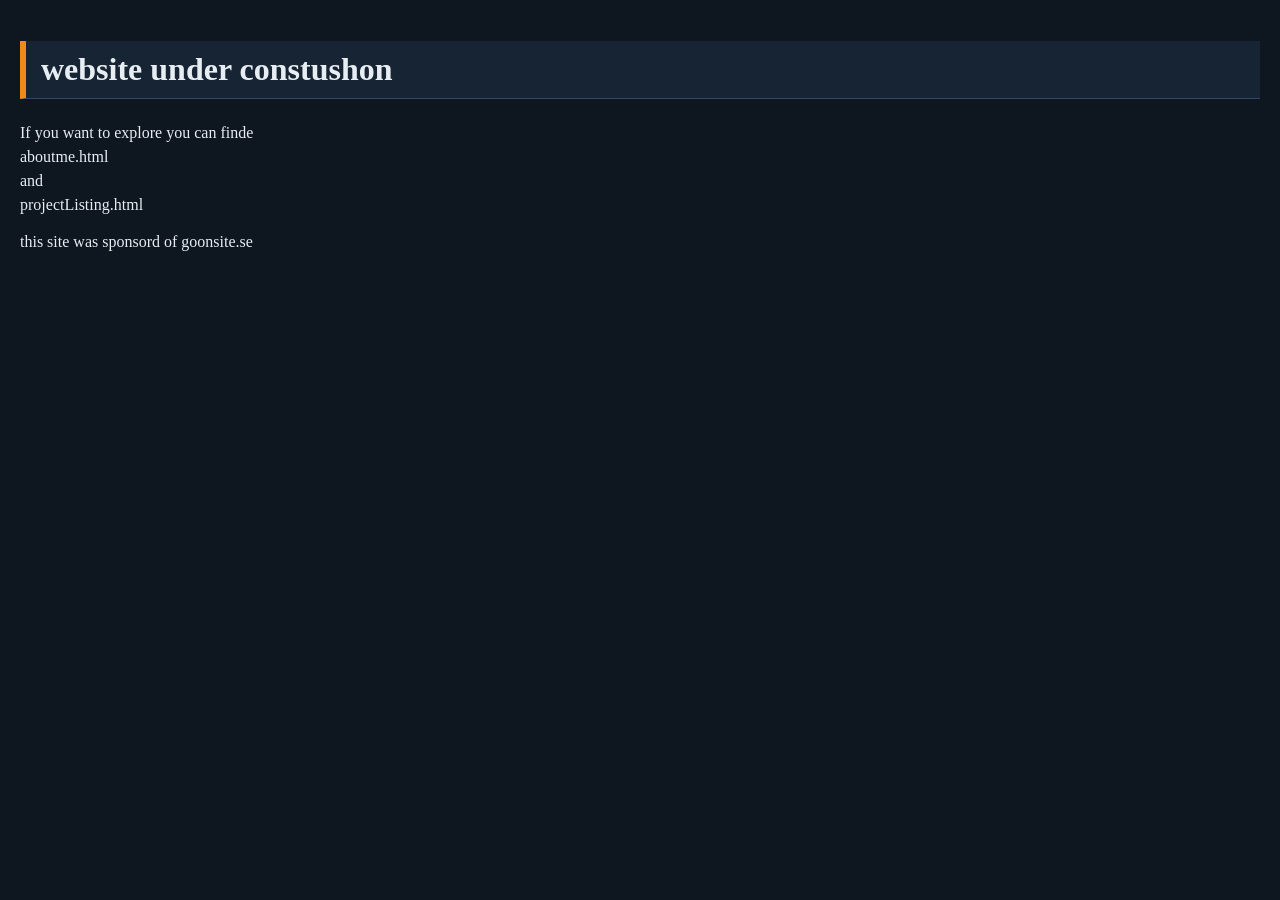
<file: index.html>
<!DOCTYPE html>
<html lang="en">
<head>
    <meta charset="UTF-8">
    <meta name="viewport" content="width=device-width, initial-scale=1.0">
    <link rel="stylesheet" href="style.css">
    <title>Document</title>
</head>
<body>
    <h1>website under constushon</h1>
    <p>
        If you want to explore you can finde<br>
        aboutme.html <br>
        and<br>
        projectListing.html <br>
    </p>

    this site was sponsord of goonsite.se
</body>
</html>
</file>
<file: style.css>
:root {
    --bg: #0e1620;          /* deep navy background */
    --panel: #172433;       /* blue-slate panels */
    --panel-light: #1f3347;
    --border: #2d4a66;     
    --text: #e6edf3;        
    --text-dim: #8fa6bb;    
    --accent: #f08a1c;      
    --accent-hover: #ffa63d;
    --blue: #4aa3df;        /* bright blue for links */
}

body {
    background-color: var(--bg);
    flex-flow: column;
    color: var(--text);
    margin: 0;
    padding: 20px;
}

h1 {
    color: var(--text);
    background-color: var(--panel);
    border-left: 6px solid var(--accent);
    border-bottom: 1px solid var(--border);
    padding: 10px 15px;
}

p {
    line-height: 1.5;
    color: var(--text);
}

a,
link {
    color: var(--blue);
}

a:hover {
    color: var(--accent-hover);
}

button {
    background-color: var(--accent);
    color: #0e1620;
    border: 1px solid var(--accent-hover);
    padding: 8px 16px;
    cursor: pointer;
}

button:hover {
    background-color: var(--accent-hover);
}

/* about me page */
.aboutme {
    display: block;
    background-color: var(--panel);
    border: 1px solid var(--border);
    border-top: 3px solid var(--accent);
    padding: 15px;
    margin-bottom: 20px;
}

.photo img {
    max-width: 100%;
    border: 1px solid var(--border);
}

.contactInfo {
    background-color: var(--panel);
    border: 1px solid var(--border);
    border-top: 3px solid var(--blue);
    padding: 10px 15px;
}

.contactInfo p {
    color: var(--text-dim);
}

.playmusic {
    margin-bottom: 20px;
}

/* project listing page */
table {
    width: 100%;
}

td div {
    background-color: var(--panel);
    outline: 1px solid var(--border) !important; /* overrides the inline black outline */
}

/* like a selected server row: orange highlight on hover */
td div:hover {
    background-color: var(--panel-light);
    outline: 2px solid var(--accent) !important;
}

td img {
    max-width: 100%;
    max-height: 100%;
    color: var(--text-dim); /* alt text color while images are empty */
}
</file>
